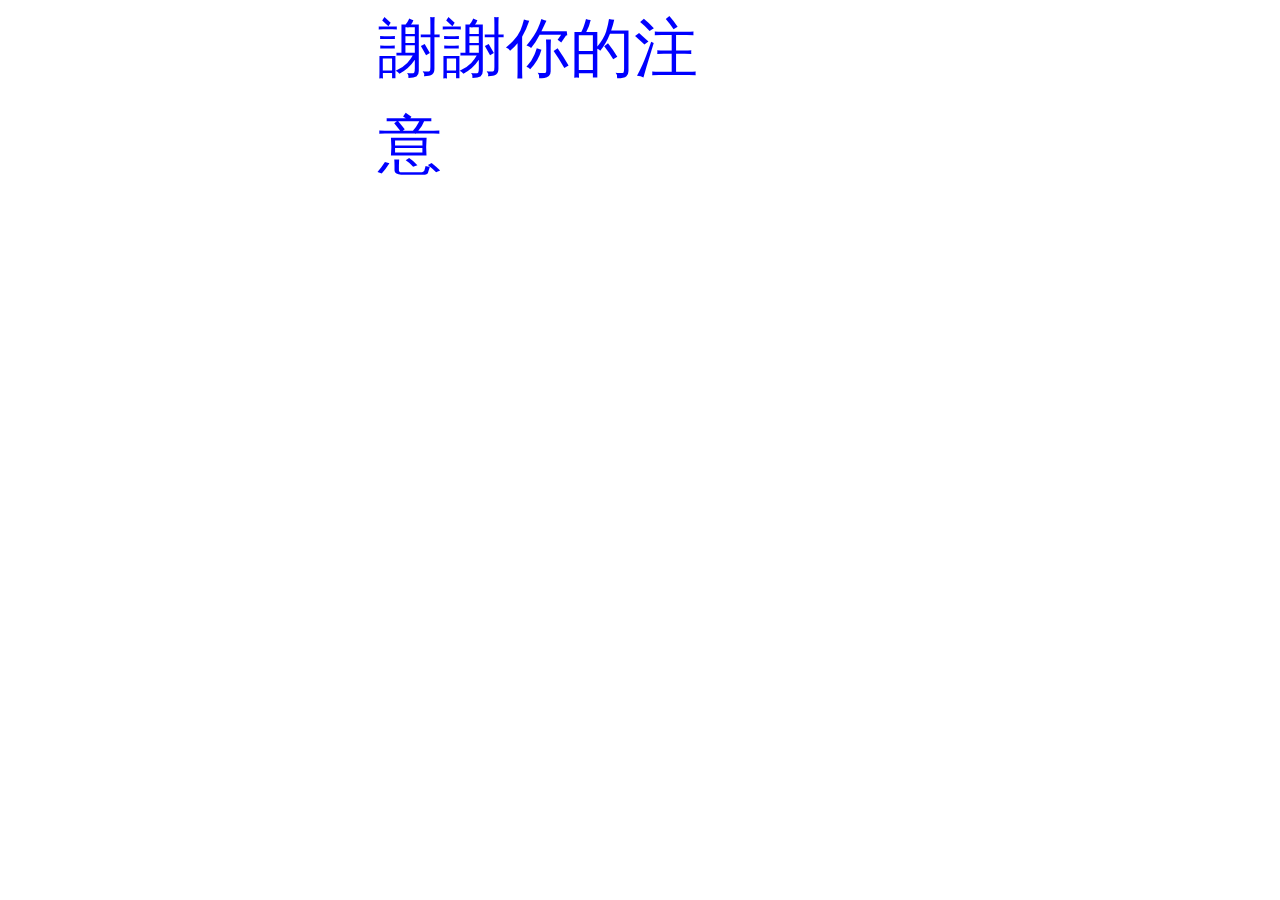
<file: att.html>
<!DOCTYPE html>
<html>
    <head>
        <link rel="stylesheet" type="text/css" href="hi.css">
        <meta charset="utf-8">
        <title>想不到吧</title>
        <link rel="stylesheet" href="https://maxcdn.bootstrapcdn.com/bootstrap/4.0.0/css/bootstrap.min.css" integrity="sha384-Gn5384xqQ1aoWXA+058RXPxPg6fy4IWvTNh0E263XmFcJlSAwiGgFAW/dAiS6JXm" crossorigin="anonymous">
    </head>
    <body>
           <div class="container">
               <div class="col-4 offset-3"><p class="blue">謝謝你的注意</p></div>
           </div>
            
            
            <script src="https://code.jquery.com/jquery-3.2.1.slim.min.js" integrity="sha384-KJ3o2DKtIkvYIK3UENzmM7KCkRr/rE9/Qpg6aAZGJwFDMVNA/GpGFF93hXpG5KkN" crossorigin="anonymous"></script>
            <script src="https://cdnjs.cloudflare.com/ajax/libs/popper.js/1.12.9/umd/popper.min.js" integrity="sha384-ApNbgh9B+Y1QKtv3Rn7W3mgPxhU9K/ScQsAP7hUibX39j7fakFPskvXusvfa0b4Q" crossorigin="anonymous"></script>
            <script src="https://maxcdn.bootstrapcdn.com/bootstrap/4.0.0/js/bootstrap.min.js" integrity="sha384-JZR6Spejh4U02d8jOt6vLEHfe/JQGiRRSQQxSfFWpi1MquVdAyjUar5+76PVCmYl" crossorigin="anonymous"></script>
        </body>
    </html>
</file>
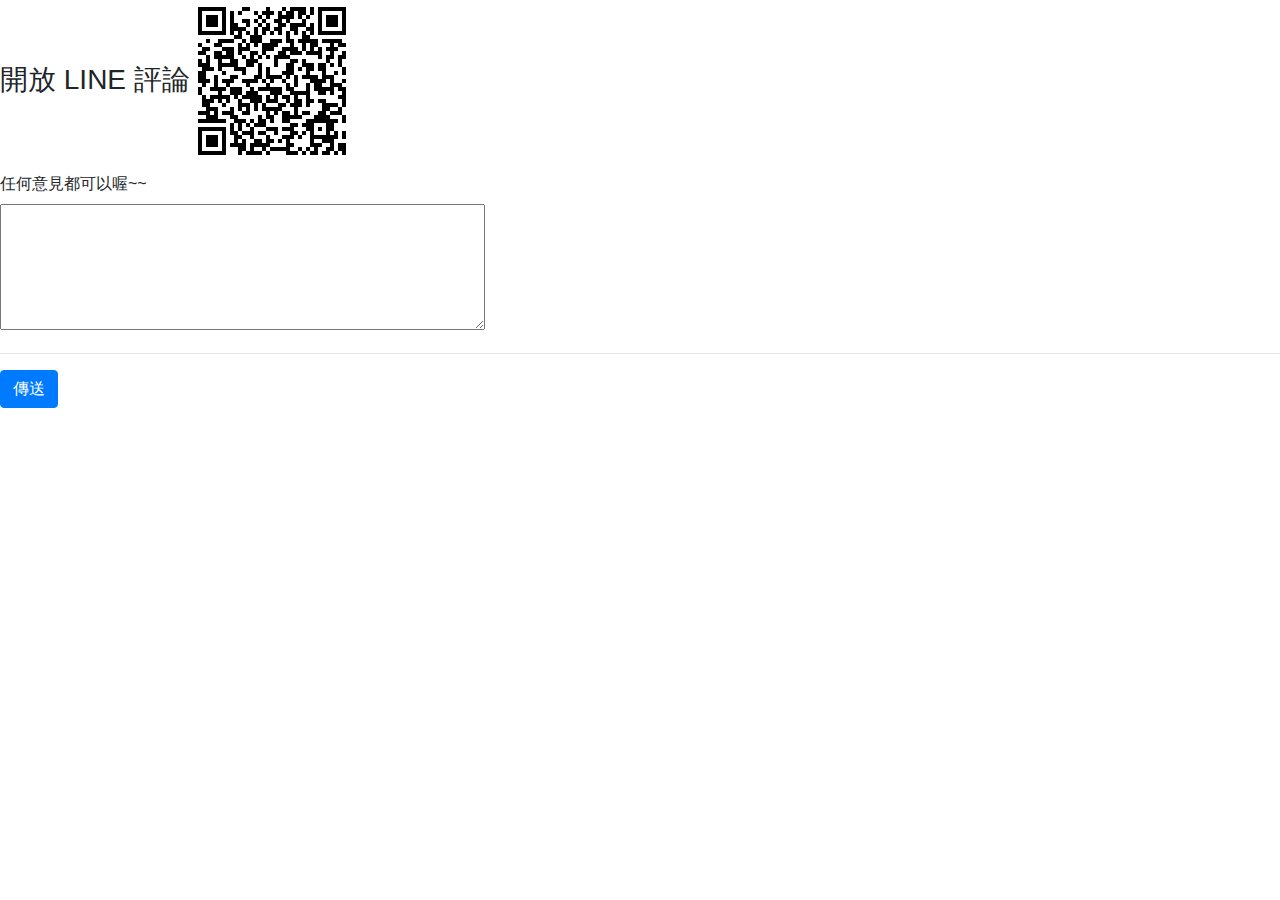
<file: Eva.html>
<!DOCTYPE html>
<html>
    <head>
        <link rel="stylesheet" type="text/css" href="hi.css">
        <meta charset="utf-8">
        <title>用最傷人的語言發洩吧</title>
        <link rel="stylesheet" href="https://maxcdn.bootstrapcdn.com/bootstrap/4.0.0/css/bootstrap.min.css" integrity="sha384-Gn5384xqQ1aoWXA+058RXPxPg6fy4IWvTNh0E263XmFcJlSAwiGgFAW/dAiS6JXm" crossorigin="anonymous">
    </head>
    <body>
        <form>
            <p class="h3">開放 LINE 評論<img src="QR.png"></p>
                <div class="form-group">
                    <label for="exampleFormControlTextarea1">任何意見都可以喔~~</label><br>
                    <textarea cols="50" rows="5">
                           　
                    </textarea>
                    <hr>
                    <button type="button" class="btn btn-primary">傳送</button>
                </div>
        </form>
            
            
            <script src="https://code.jquery.com/jquery-3.2.1.slim.min.js" integrity="sha384-KJ3o2DKtIkvYIK3UENzmM7KCkRr/rE9/Qpg6aAZGJwFDMVNA/GpGFF93hXpG5KkN" crossorigin="anonymous"></script>
            <script src="https://cdnjs.cloudflare.com/ajax/libs/popper.js/1.12.9/umd/popper.min.js" integrity="sha384-ApNbgh9B+Y1QKtv3Rn7W3mgPxhU9K/ScQsAP7hUibX39j7fakFPskvXusvfa0b4Q" crossorigin="anonymous"></script>
            <script src="https://maxcdn.bootstrapcdn.com/bootstrap/4.0.0/js/bootstrap.min.js" integrity="sha384-JZR6Spejh4U02d8jOt6vLEHfe/JQGiRRSQQxSfFWpi1MquVdAyjUar5+76PVCmYl" crossorigin="anonymous"></script>
        </body>
    </html>
</file>
<file: hi.css>
.color{
    color: firebrick;
    font-size: 32px;
    text-decoration: underline;

}
.blue{
    color: blue;
    font-size: 64px;
}
.yellow{
    color: yellow;
    font-style: italic;
}
.scale{
    background-size: cover;
}
</file>
